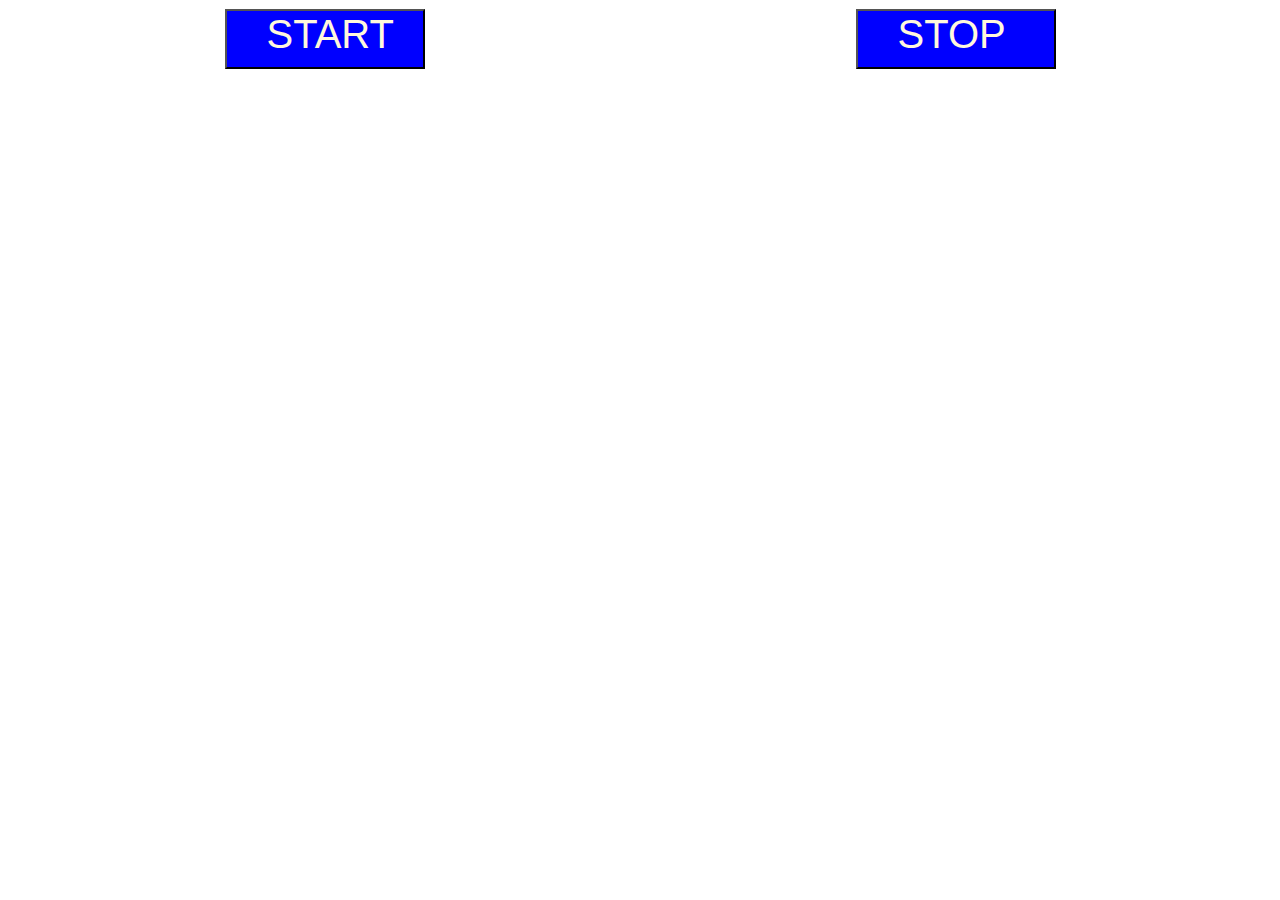
<file: goit-js-hw-11-color-switch/index.html>
<!DOCTYPE html>
<html lang="en">
  <head>
    <meta charset="UTF-8" />
    <meta name="viewport" content="width=device-width, initial-scale=1.0" />
    <link rel="stylesheet" href="./style.css" />
    <title>goit-js-hw-11-color-switch</title>
  </head>
  <body>
    <button type="button" data-action="start">Start</button>
    <button type="button" data-action="stop">Stop</button>

    <script src="./index.js"></script>
  </body>
</html>
</file>
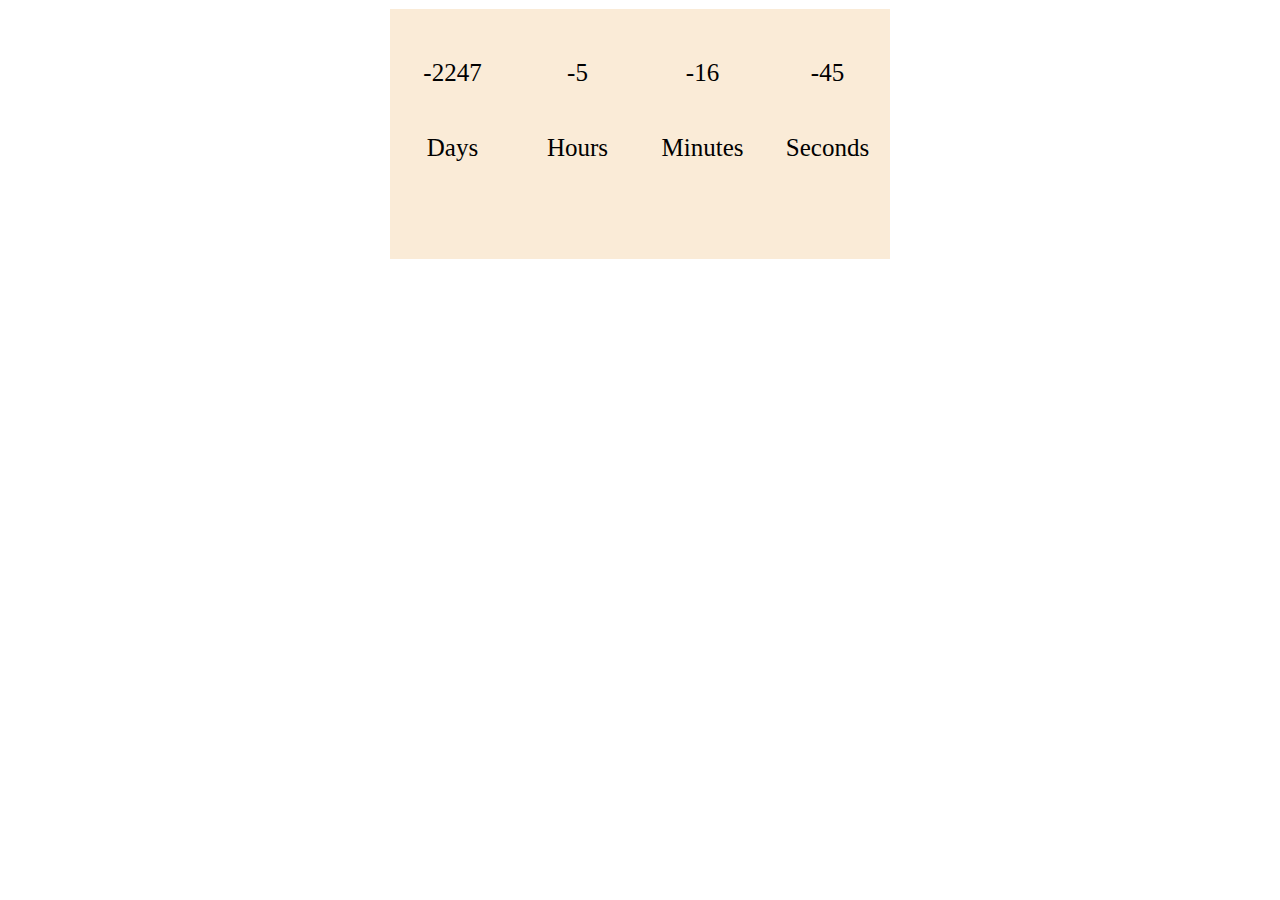
<file: goit-js-hw-11-timer/index.html>
<!DOCTYPE html>
<html lang="en">
  <head>
    <meta charset="UTF-8" />
    <meta name="viewport" content="width=device-width, initial-scale=1.0" />
    <link rel="stylesheet" href="./style.css" />
    <title>Document</title>
  </head>
  <body>
    <div class="timer" id="timer-1">
      <div class="field">
        <span class="value" data-value="days">11</span>
        <span class="label">Days</span>
      </div>

      <div class="field">
        <span class="value" data-value="hours">11</span>
        <span class="label">Hours</span>
      </div>

      <div class="field">
        <span class="value" data-value="mins">11</span>
        <span class="label">Minutes</span>
      </div>

      <div class="field">
        <span class="value" data-value="secs">11</span>
        <span class="label">Seconds</span>
      </div>
    </div>

    <script src="./index.js"></script>
  </body>
</html>
</file>
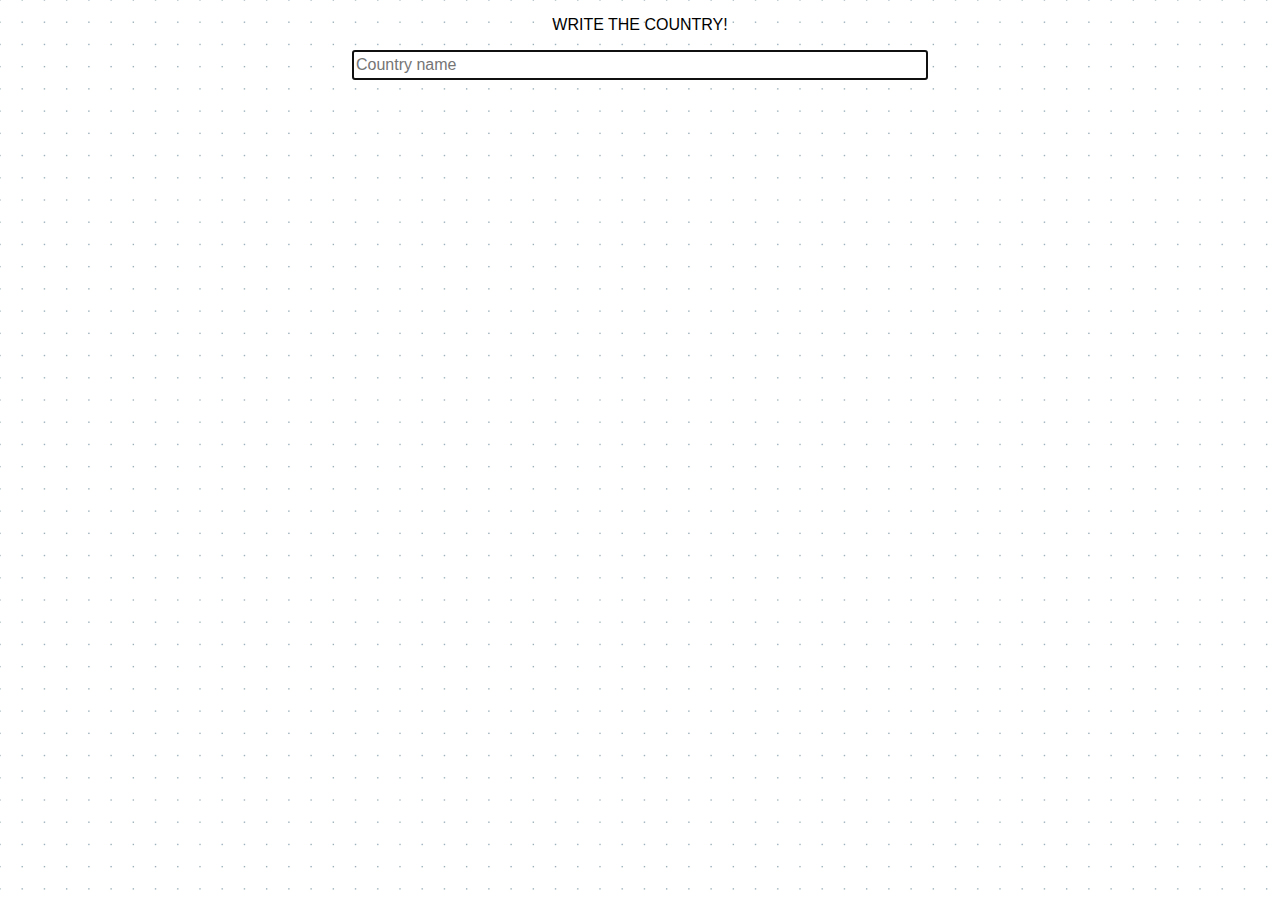
<file: goit-js-hw-12-countries/index.html>
<!DOCTYPE html>
<html lang="en">
  <head>
    <meta charset="UTF-8" />
    <meta name="viewport" content="width=device-width,initial-scale=1" />
    <meta http-equiv="X-UA-Compatible" content="ie=edge" />
    <title>Webpack Starter Kit</title>
    <link href="vendors.2.0574d6e491766bc12668.css" rel="stylesheet" />
    <link href="main.0.454fb1bade0ddd31fcd5.css" rel="stylesheet" />
  </head>
  <body>
    <div class="container">
      <div class="search-form" id="search-form">
        <p class="input-text">write the country!</p>
        <input
          class="input"
          required
          placeholder="Country name"
          name="query"
          autofocus
          id="input"
        />
      </div>
      <ul class="countries" data-action="countries"></ul>
    </div>
    <script src="runtime.3c4283ca59e8321f4eda.js"></script>
    <script src="vendors.4925d0374375dc2474bd.js"></script>
    <script src="main.86d43fa360f6ef969e43.js"></script>
  </body>
</html>
</file>
<file: goit-js-hw-11-color-switch/style.css>
html {
  box-sizing: border-box;
  padding: 1px;
}

*,
*::before,
*::after {
  box-sizing: inherit;
}

body {
  display: grid;
  grid-template-columns: 1fr 1fr;
}

button {
  display: flex;
  width: 200px;
  height: 60px;
  font-size: 40px;
  background-color: blue;
  color: cornsilk;
  text-transform: uppercase;
  margin-left: auto;
  margin-right: auto;
  padding-left: 40px;
}
</file>
<file: goit-js-hw-11-timer/style.css>
html {
  box-sizing: border-box;
  padding: 1px;
}

*,
*::before,
*::after {
  box-sizing: inherit;
}

.timer {
  display: grid;
  grid-template-columns: 1fr 1fr 1fr 1fr;
  width: 500px;
  height: 250px;
  font-size: 25px;
  margin: 0 auto;
  background-color: antiquewhite;
}

.field {
  display: grid;
  grid-template-rows: 1fr 1fr;
  text-align: center;
}

.value {
  padding-top: 50px;
}
</file>
<file: goit-js-hw-12-countries/vendors.2.0574d6e491766bc12668.css>
[ui-pnotify].ui-pnotify .brighttheme{border-radius:0}[ui-pnotify].ui-pnotify .brighttheme.ui-pnotify-container{padding:1.3rem}[ui-pnotify].ui-pnotify-with-icon .brighttheme .ui-pnotify-confirm,[ui-pnotify].ui-pnotify-with-icon .brighttheme .ui-pnotify-text,[ui-pnotify].ui-pnotify-with-icon .brighttheme .ui-pnotify-title{margin-left:1.8rem}[dir=rtl] [ui-pnotify].ui-pnotify-with-icon .brighttheme .ui-pnotify-confirm,[dir=rtl] [ui-pnotify].ui-pnotify-with-icon .brighttheme .ui-pnotify-text,[dir=rtl] [ui-pnotify].ui-pnotify-with-icon .brighttheme .ui-pnotify-title{margin-right:1.8rem;margin-left:0}[ui-pnotify].ui-pnotify .brighttheme .ui-pnotify-title{font-size:1.2rem;line-height:1.4rem;margin-top:-.2rem;margin-bottom:1rem}[ui-pnotify].ui-pnotify .brighttheme .ui-pnotify-text{font-size:1rem;line-height:1.2rem;margin-top:0}[ui-pnotify].ui-pnotify .brighttheme .ui-pnotify-icon{line-height:1}[ui-pnotify].ui-pnotify .brighttheme-notice{background-color:#ffffa2;border:0 solid #ff0}[ui-pnotify].ui-pnotify .brighttheme-notice div,[ui-pnotify].ui-pnotify .brighttheme-notice h4{color:#4f4f00}[ui-pnotify].ui-pnotify .brighttheme-info{background-color:#8fcedd;border:0 solid #0286a5}[ui-pnotify].ui-pnotify .brighttheme-info div,[ui-pnotify].ui-pnotify .brighttheme-info h4{color:#012831}[ui-pnotify].ui-pnotify .brighttheme-success{background-color:#aff29a;border:0 solid #35db00}[ui-pnotify].ui-pnotify .brighttheme-success div,[ui-pnotify].ui-pnotify .brighttheme-success h4{color:#104300}[ui-pnotify].ui-pnotify .brighttheme-error{background-color:#ffaba2;background-image:repeating-linear-gradient(135deg,transparent,transparent 35px,hsla(0,0%,100%,.3) 0,hsla(0,0%,100%,.3) 70px);border:0 solid #ff1800}[ui-pnotify].ui-pnotify .brighttheme-error div,[ui-pnotify].ui-pnotify .brighttheme-error h4{color:#4f0800}[ui-pnotify].ui-pnotify .brighttheme .ui-pnotify-closer,[ui-pnotify].ui-pnotify .brighttheme .ui-pnotify-sticker{font-size:1rem;line-height:1.2rem}[ui-pnotify].ui-pnotify .brighttheme-icon-closer,[ui-pnotify].ui-pnotify .brighttheme-icon-error,[ui-pnotify].ui-pnotify .brighttheme-icon-info,[ui-pnotify].ui-pnotify .brighttheme-icon-notice,[ui-pnotify].ui-pnotify .brighttheme-icon-sticker,[ui-pnotify].ui-pnotify .brighttheme-icon-success{position:relative;width:1rem;height:1rem;font-size:1rem;font-weight:700;line-height:1rem;font-family:Courier New,Courier,monospace;border-radius:50%}[ui-pnotify].ui-pnotify .brighttheme-icon-closer:after,[ui-pnotify].ui-pnotify .brighttheme-icon-info:after,[ui-pnotify].ui-pnotify .brighttheme-icon-notice:after,[ui-pnotify].ui-pnotify .brighttheme-icon-sticker:after,[ui-pnotify].ui-pnotify .brighttheme-icon-success:after{position:absolute;top:0;left:.2rem}[ui-pnotify].ui-pnotify .brighttheme-icon-notice{background-color:#2e2e00;color:#ffffa2}[ui-pnotify].ui-pnotify .brighttheme-icon-notice:after{content:"!"}[ui-pnotify].ui-pnotify .brighttheme-icon-info{background-color:#012831;color:#8fcedd}[ui-pnotify].ui-pnotify .brighttheme-icon-info:after{content:"i"}[ui-pnotify].ui-pnotify .brighttheme-icon-success{background-color:#104300;color:#aff29a}[ui-pnotify].ui-pnotify .brighttheme-icon-success:after{content:"\002713"}[ui-pnotify].ui-pnotify .brighttheme-icon-error{width:0;height:0;font-size:0;line-height:0;border-radius:0;border-left:.6rem solid transparent;border-right:.6rem solid transparent;border-bottom:1.2rem solid #2e0400;color:#ffaba2}[ui-pnotify].ui-pnotify .brighttheme-icon-error:after{position:absolute;top:.1rem;left:-.25rem;font-size:.9rem;font-weight:700;line-height:1.4rem;font-family:Courier New,Courier,monospace;content:"!"}[ui-pnotify].ui-pnotify .brighttheme-icon-closer,[ui-pnotify].ui-pnotify .brighttheme-icon-sticker{display:inline-block}[ui-pnotify].ui-pnotify .brighttheme-icon-closer:after{content:"\002715"}[ui-pnotify].ui-pnotify .brighttheme-icon-sticker:after{top:-1px;content:"\002016"}[ui-pnotify].ui-pnotify .brighttheme-icon-sticker.brighttheme-icon-stuck:after{content:"\00003E"}[ui-pnotify].ui-pnotify .brighttheme .ui-pnotify-confirm{margin-top:1rem}[ui-pnotify].ui-pnotify .brighttheme .ui-pnotify-prompt-bar{margin-bottom:1rem}[ui-pnotify].ui-pnotify .brighttheme .ui-pnotify-action-button{text-transform:uppercase;font-weight:700;padding:.4rem 1rem;border:none;background:0 0;cursor:pointer}[ui-pnotify].ui-pnotify .brighttheme-notice .ui-pnotify-action-button.brighttheme-primary{background-color:#ff0;color:#4f4f00}[ui-pnotify].ui-pnotify .brighttheme-info .ui-pnotify-action-button.brighttheme-primary{background-color:#0286a5;color:#012831}[ui-pnotify].ui-pnotify .brighttheme-success .ui-pnotify-action-button.brighttheme-primary{background-color:#35db00;color:#104300}[ui-pnotify].ui-pnotify .brighttheme-error .ui-pnotify-action-button.brighttheme-primary{background-color:#ff1800;color:#4f0800}
</file>
<file: goit-js-hw-12-countries/main.0.454fb1bade0ddd31fcd5.css>
/*! normalize.css v8.0.1 | MIT License | github.com/necolas/normalize.css */html{line-height:1.15;-webkit-text-size-adjust:100%}main{display:block}h1{font-size:2em;margin:.67em 0}hr{box-sizing:initial;height:0;overflow:visible}pre{font-family:monospace,monospace;font-size:1em}a{background-color:initial}abbr[title]{border-bottom:none;text-decoration:underline;text-decoration:underline dotted}b,strong{font-weight:bolder}code,kbd,samp{font-family:monospace,monospace;font-size:1em}small{font-size:80%}sub,sup{font-size:75%;line-height:0;position:relative;vertical-align:initial}sub{bottom:-.25em}sup{top:-.5em}img{border-style:none}button,input,optgroup,select,textarea{font-family:inherit;font-size:100%;line-height:1.15;margin:0}button,input{overflow:visible}button,select{text-transform:none}[type=button],[type=reset],[type=submit],button{-webkit-appearance:button}[type=button]::-moz-focus-inner,[type=reset]::-moz-focus-inner,[type=submit]::-moz-focus-inner,button::-moz-focus-inner{border-style:none;padding:0}[type=button]:-moz-focusring,[type=reset]:-moz-focusring,[type=submit]:-moz-focusring,button:-moz-focusring{outline:1px dotted ButtonText}fieldset{padding:.35em .75em .625em}legend{box-sizing:border-box;color:inherit;display:table;max-width:100%;padding:0;white-space:normal}progress{vertical-align:initial}textarea{overflow:auto}[type=checkbox],[type=radio]{box-sizing:border-box;padding:0}[type=number]::-webkit-inner-spin-button,[type=number]::-webkit-outer-spin-button{height:auto}[type=search]{-webkit-appearance:textfield;outline-offset:-2px}[type=search]::-webkit-search-decoration{-webkit-appearance:none}::-webkit-file-upload-button{-webkit-appearance:button;font:inherit}details{display:block}summary{display:list-item}[hidden],template{display:none}html{box-sizing:border-box;width:100vw;overflow-x:hidden}*,:after,:before{box-sizing:inherit}body{margin:0;font-family:-apple-system,BlinkMacSystemFont,Segoe UI,Roboto,Oxygen,Ubuntu,Cantarell,Open Sans,Helvetica Neue,sans-serif;transition:color .15s ease-out,background-color .15s ease-out;background-image:url(images/bg-pattern.png)}.container{width:90%;margin:0 auto}ul{list-style:none;margin:0;padding:0}.search-form{display:grid;margin-bottom:20px}.input-text{text-transform:uppercase}.input,.input-text{margin-left:auto;margin-right:auto}.input{width:50%;height:30px}.country{display:grid;padding-bottom:10px}.country-container{padding-left:30%;padding-bottom:5%}.country__name{padding-left:20%}img{margin-left:auto;margin-right:auto}
</file>
